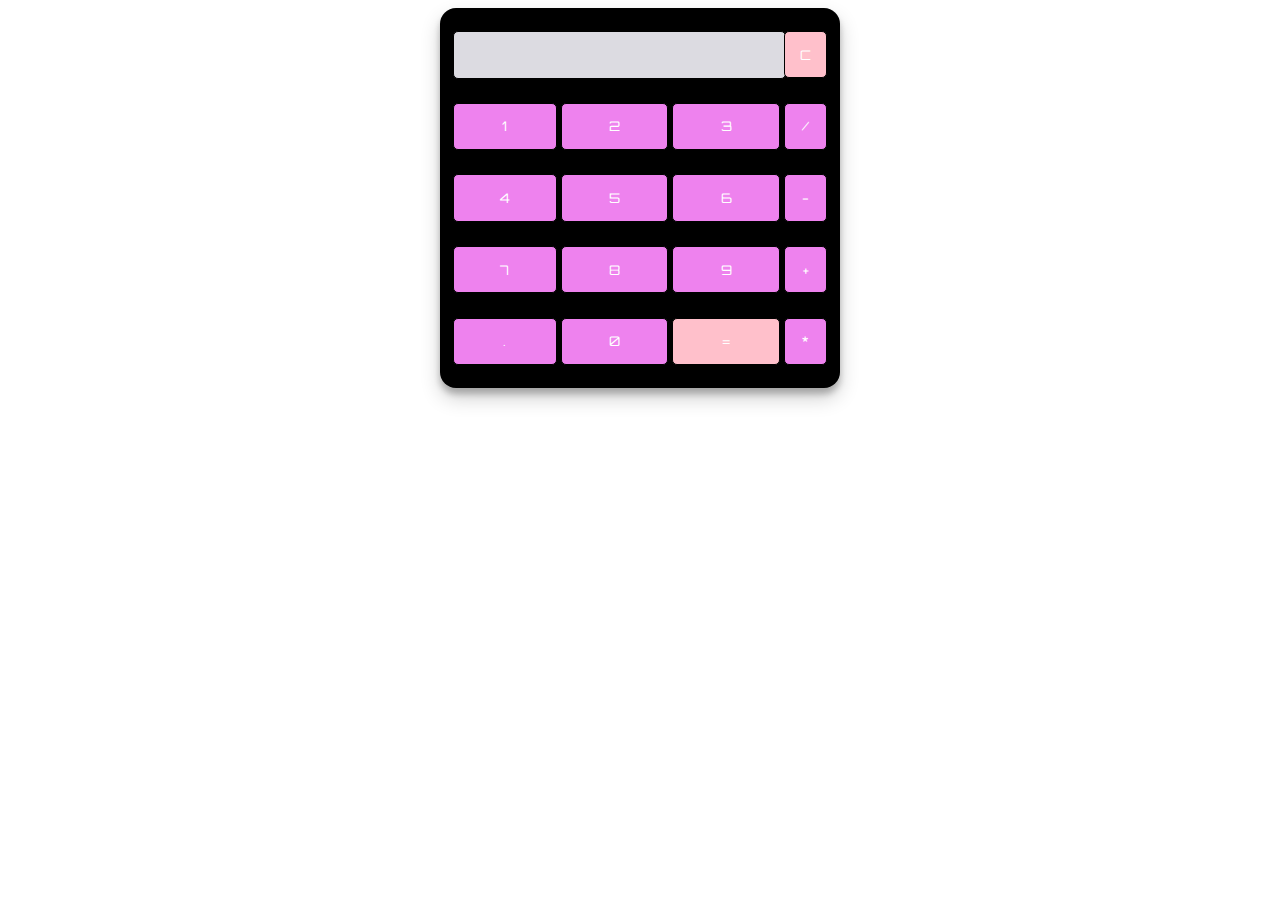
<file: index.html>
<!DOCTYPE html>
<html lang="en" dir="ltr">
<head>
    <meta charset="utf-8">
    <title>Simple Calculator Using HTML,CSS And JavaScript</title>
    <link rel="stylesheet"href="styles.css">  
</head>
<body>
    <table class="calculator">
        <tr>
            <td colspan="3"> <input class="display-box" type="text" id="result" disabled/></td>
            <td> <input type="button" value="C" onclick="clearScreen()" id="btn"/></td>
        </tr>
        <tr>
            <td> <input type="button" value="1" onclick="display('1')"/> </td>
            <td> <input type="button" value="2" onclick="display('2')"/> </td>
            <td> <input type="button" value="3" onclick="display('3')"/> </td>
            <td> <input type="button" value="/" onclick="display('/')"/> </td>
        </tr>
        <tr>
            <td> <input type="button" value="4" onclick="display('4')"/> </td>
            <td> <input type="button" value="5" onclick="display('5')"/> </td>
            <td> <input type="button" value="6" onclick="display('6')"/> </td>
            <td> <input type="button" value="-" onclick="display('-')"/> </td>
        </tr>
        <tr> 
            <td> <input type="button" value="7" onclick="display('7')"/> </td>
            <td> <input type="button" value="8" onclick="display('8')"/> </td>
            <td> <input type="button" value="9" onclick="display('9')"/> </td>
            <td> <input type="button" value="+" onclick="display('+')"/> </td>
        </tr>
        <tr>
            <td> <input type="button" value="." onclick="display('.')"/> </td>
            <td> <input type="button" value="0" onclick="display('0')"/> </td> 
            <td> <input type="button" value="=" onclick="calculate()" id="btn"/> </td>
            <td> <input type="button" value="*" onclick="display('*')"/> </td>
        
        </tr>
    </table>
    <script type="text/javascript" src="script.js"></script>
</body>
</html>
</file>
<file: styles.css>
@import url('https://fonts.googleapis.com/css2?family=Orbitron&display=swap');
.calculator {
    padding: 10px;
    border-radius: 1em;
    height: 380px;
    width: 400px;
    margin: auto;
    background-color:black;
    box-shadow: rgba(0,0,0, 0.19) 0px 10px 20px, rgba(0,0,0, 0.23) 0px 6px 6px;
}
.display-box {
    font-family: 'Orbitron',  sans-serif;
    background-color: #dcdbe1;
    border: solid black 0.5px;
    color: black;
    border-radius: 5px;
    width: 100%;
    height: 65%;
}
#btn {
    background-color: pink;
    
}
input[type=button] {
    font-family: 'Orbitron', sans-serif;
    background-color: violet;
    border: solid black 0.5px;
    color: white;
    border-radius: 5px;
    width: 100%;
    height: 70%;

    outline: none;
}
input:active[type=button] {
    background: red;
    -webkit-box-shadow:inset 0px 0px 5px #c1c1c1;
    -moz-box-shadow: inset 0px 0px 5px  #c1c1c1;
    box-shadow: inset 0px 0px 5px #c1c1c1;

}
</file>
